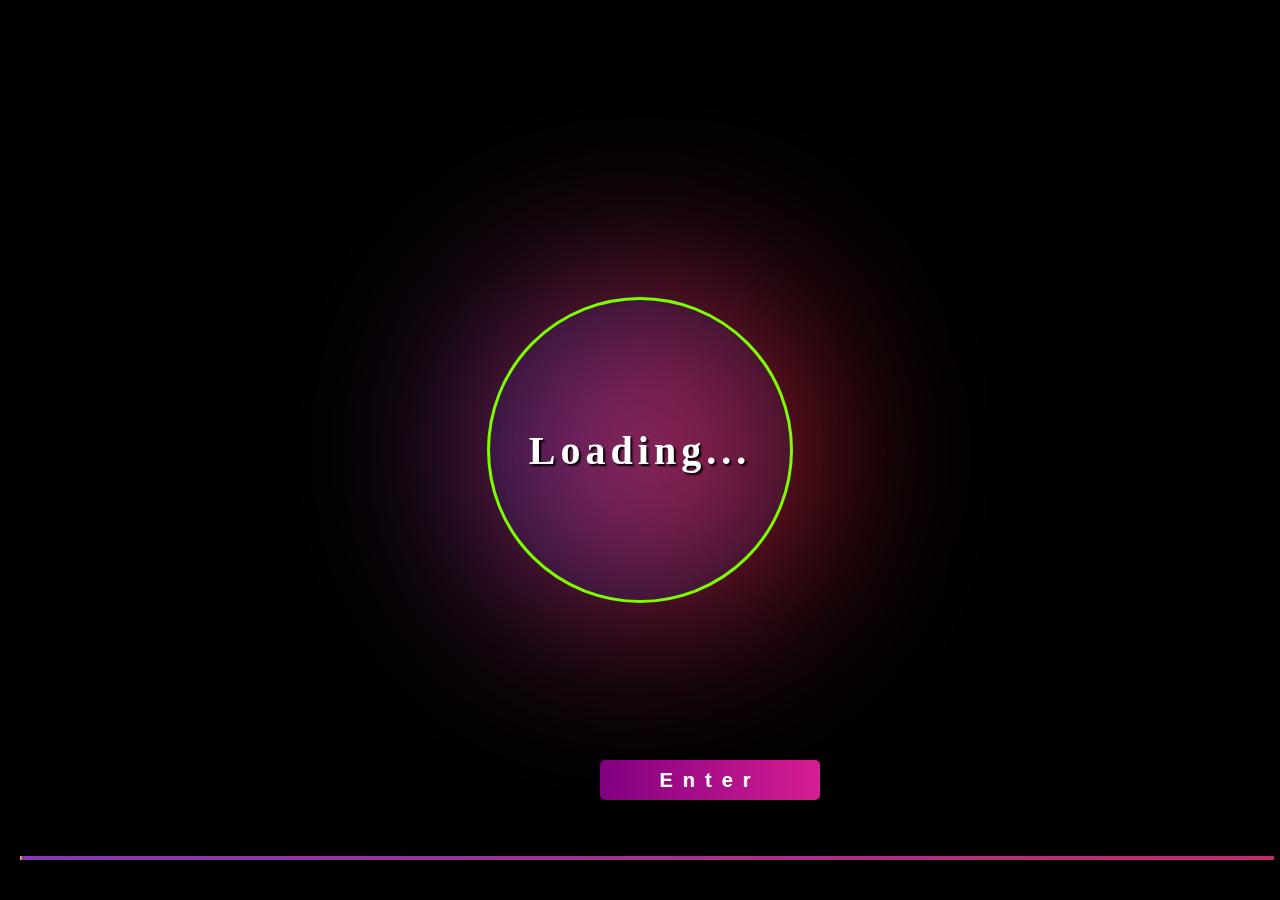
<file: Online-Shoe-Store/index.html>
<!DOCTYPE html>
<html lang="en">
<head>
     <title>Shoe Store</title>
<link rel="stylesheet" href="./home.css">
</head>
<body>
    <div id="loadingpage">
        <div id="logingglow">


            </div>
            <div id="loading">
                <h1 id="loadingheading">Loading...</h1>
        </div>
        <a  target="_blank" href="homepage.html"><button id="entretowebpage" >Enter</button></a>
       
        <div id="loadingbar"></div>

    </div>
</body>
</html>
</file>
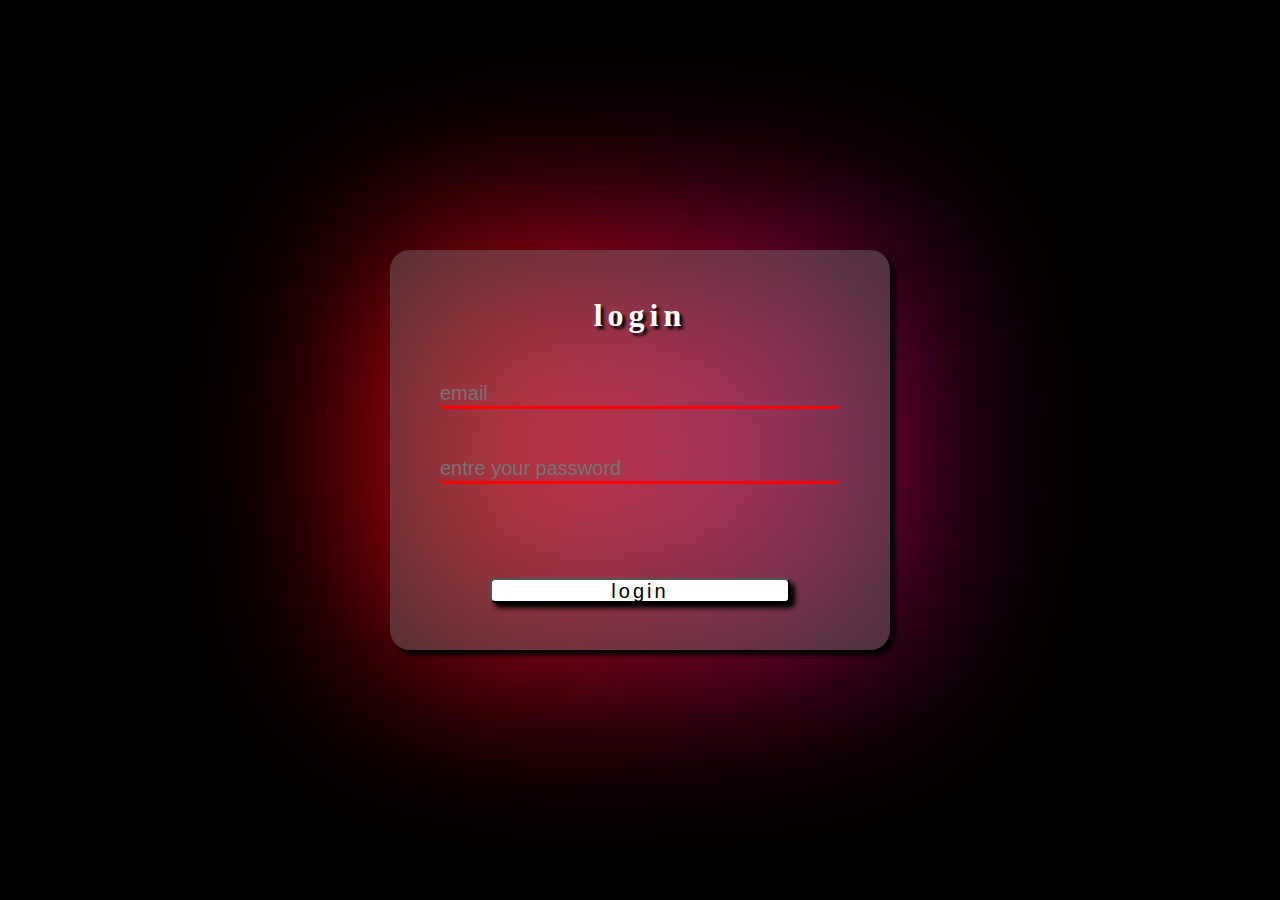
<file: Online-Shoe-Store/login.html>
<!DOCTYPE html>
<html lang="en">
<head>
    <title>Document</title>
    <script src="./signuppage.js" defer></script>
    <style>
        *{
            padding:0px;
            margin:0px;
        }
        body{
            width:100%;
            height:100vh;
            display:flex;
            justify-content: center;
            align-items: center;
            overflow:hidden;
            background-color: black;
        }
        @keyframes colorchange{
            from{
                background-position: 0%;
                transform:skewX(20deg) skewY(20deg) rotate(360deg);
            }
            to{
                background-position: 800%;
                transform:skewX(0deg) skewY(0deg) rotate(0deg);

            }

        }

        .bg{
            width:500px;
            height:400px;
            background-image: linear-gradient(90deg,red,purple,plum,lawngreen,plum,purple,red);
            background-size: 800%;
            background-position: 800%;
            animation-name: colorchange;
            animation-duration: 15s;
            animation-timing-function: linear;
            filter:blur(100px);

        }
.login{
    width:500px;
    height:400px;
    background-color: rgba(128, 128, 128, 0.387);
    position:absolute;
    border-radius: 20px;
    box-shadow: 5px 5px 5px black;
    display:flex;
    justify-content: space-evenly;
    align-items: center;
    flex-direction: column;
        box-shadow: 5px 5px 5px black;

}
.tex{
    width:400px;
    height:25px;
    border:3px solid red;
    border-top:none;
    border-left:none;
    border-right:none;
    background-color:transparent;
    color:white;
    font-size:20px;
    /* box-shadow: 5px 5px 5px black; */
    border-radius:5px;
    outline:none;
}
#btn{
    width:60%;
    background-color: white;
    height:25px;
    border-radius:5px;
    box-shadow: 5px 5px 5px black;
    font-size:20px;
    letter-spacing:3px;

}
#l{
    color:white;
    letter-spacing:5px;
    text-shadow: 3px 3px 3px black;
    font-weight: bold;

}

    </style>
</head>
<body>
<div class="bg"></div>
<div class="login">
<h1 id="l">login</h1>
<input class="tex" id="inp" type="email" placeholder="email">
<input class="tex" id="pass" type="password" placeholder="entre your password">
<h1 id="message"></h1>
<input id="btn" type="submit" value="login" onclick="verify()">
</div>
    
</body>
</html>
</file>
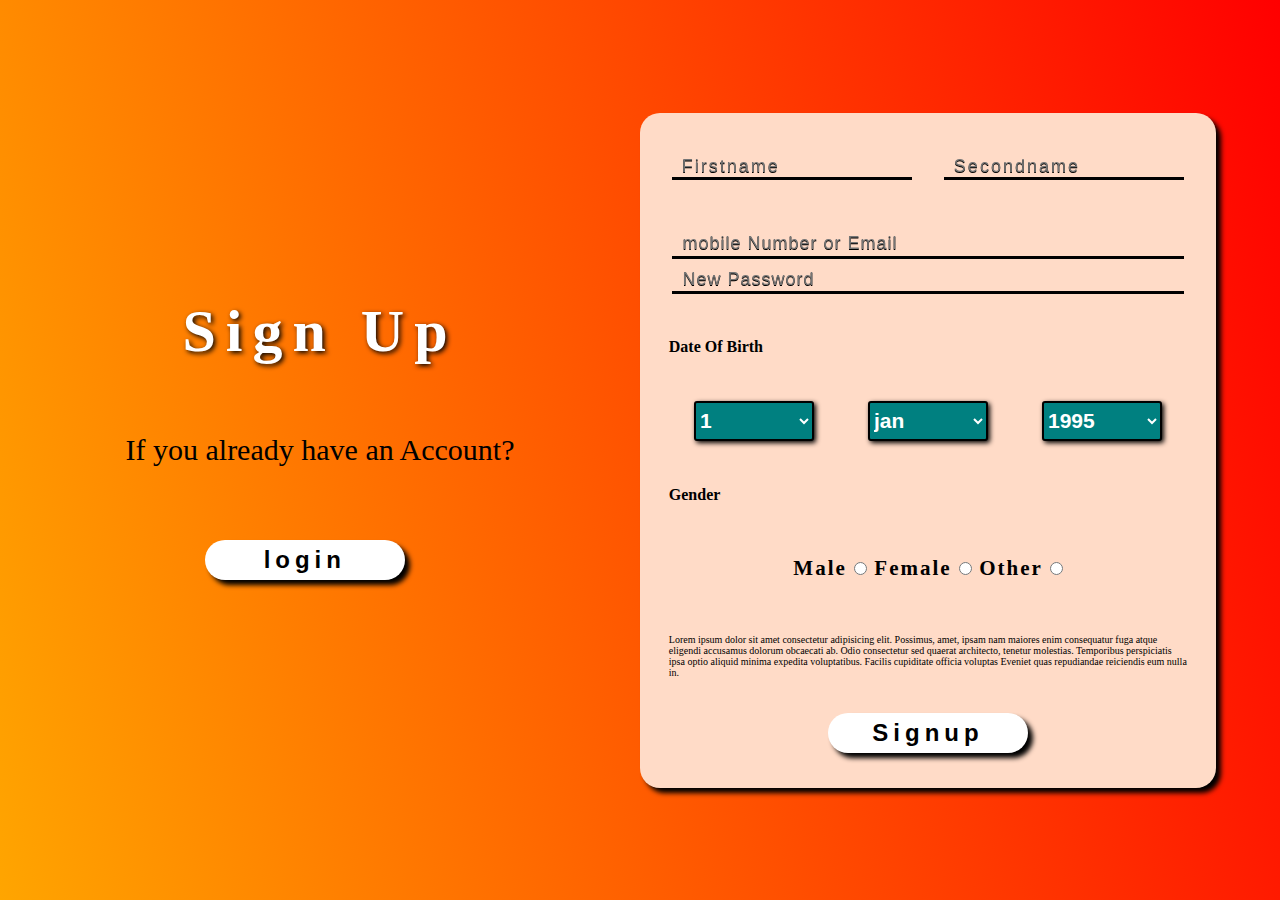
<file: Online-Shoe-Store/signuppage.html>
<!DOCTYPE html>
<html lang="en">
<head>
   <title>Document</title>
   <link rel="stylesheet" href="./signuppage.css" >
   <script src="./signuppage.js" defer></script>
</head>
<body>
    <div id="info">
        <h1 id="headingsignup">Sign Up</h1>
        <p id="signupQus">If you already have an Account?</p>
        <a href="./login.html"><button id="loginbtn">login</button></a>
    </div>
    <div id="signupForm">
        <form action="#">
            <div id="signupContainer">
            <div id="Names">
                <input class="name" typr="text" placeholder="Firstname">
                <input class="name" type="text" placeholder="Secondname">
            </div>
            <div id="Cont">
                <input class="cont" type="text" placeholder="mobile Number or Email">
                <input class="cont" type="password" placeholder="New Password">
            </div>
            <h4>Date Of Birth</h4>
            <div id="dob">
                <select>
                    <option>1</option>
                    <option>2</option>
                    <option>3</option>
                    <option>4</option>
                    <option>5</option>
                    <option>6</option>
                    <option>7</option>
                    <option>8</option>
                    <option>9</option>
                    <option>10</option>
                    <option>11</option>
                    <option>12</option>
                    <option>13</option>
                    <option>14</option>
                    <option>15</option>
                    <option>16</option>
                    <option>17</option>
                    <option>18</option>
                    <option>19</option>
                    <option>20</option>
                    <option>21</option>
                    <option>22</option>
                    <option>23</option>
                    <option>24</option>
                    <option>25</option>
                    <option>26</option>
                    <option>27</option>
                    <option>28</option>
                    <option>29</option>
                    <option>30</option>
                    <option>31</option>
                </select>
                <select>
                    <option >jan</option>
                    <option >Feb</option>
                    <option >Mar</option>
                    <option >Apr</option>
                    <option >May</option>
                    <option >Jun</option>
                    <option >Jul</option>
                    <option >Aug</option>
                    <option >Sep</option>
                    <option >Oct</option>
                    <option >Nov</option>
                    <option >Dec</option>
                </select>
                <select>
                    <option >1995</option>
                    <option >1996</option>
                    <option >1997</option>
                    <option >1998</option>
                    <option >1999</option>
                    <option >2000</option>
                    <option >2001</option>
                    <option >2002</option>
                    <option >2003</option>
                    <option >2004</option>
                    <option >2005</option>
                    <option >2006</option>
                    <option >2007</option>
                    <option >2008</option>
                    <option >2009</option>
                    <option >2010</option>
                    <option >2011</option>
                    <option >2012</option>
                    <option >2013</option>
                    <option >2014</option>
                    <option >2015</option>
                    <option >2016</option>
                </select>
            </div>
            <h4>Gender</h4>
            <div id="gender">
                <label>Male</lable>
                <input type="radio" name="Gender" oninput="genderSel('Male')">
                <lable>Female</lable>
                <input type="radio" name="Gender" oninput="genderSel('Female')">
                <lable>Other</lable>
                <input type="radio" name="Gender" oninput="genderSel('Other')">
            </div>
            <p id="term">Lorem ipsum dolor sit amet consectetur adipisicing elit. Possimus, amet, ipsam nam maiores enim consequatur fuga atque eligendi accusamus dolorum obcaecati ab.
                 Odio consectetur sed quaerat architecto, tenetur molestias. Temporibus perspiciatis ipsa optio aliquid minima expedita voluptatibus. Facilis cupiditate officia voluptas
                 Eveniet quas repudiandae reiciendis eum nulla in.</p>
                 <input type="submit" value="Signup" id="signup" onclick="storeTheData()">
                </div>
        </form>
    </div>
    
</body>
</html>
</file>
<file: Online-Shoe-Store/home.css>
*{
        padding:0px;
        margin:0px;
       }
       body{
        scroll-behavior: smooth;
       }
        
       #loadingpage{
           width:100wh;
           height:100vh;
           background-color: black;
           display:flex;
           justify-content: center;
           align-items: center;
           
       }
       #logingglow{
           width:300px;
           height:300px;
           background-image: linear-gradient(90deg,#833ab4,#fd1d1d,#fcb045,#fd1d1d,#833ab4);
           background-position: 400%;
           background-size:400%;
           border-radius: 100%;
           filter:blur(100px);
           animation: glow 5s infinite ease-in-out;
           position:absolute;
       }
       @keyframes glow{
           from{
             background-position:400%;
            border-radius: 79% 21% 76% 24% / 26% 69% 31% 74% ;
           }
           to{
               background-position:0%;
               border-radius:   44% 56% 51% 49% / 49% 44% 56% 51% ;
           }
       }
       #loading{
           width:300px;
           height:300px;
           position:absolute;
           filter:blur(0px);
           background-color:rgba(60, 67, 199, 0.116);
           border-radius: 100%;
           border:3px solid lawngreen;
           animation:load 5s infinite linear;
           display:flex;
           align-items:center;
           justify-content:center;
     
       }
       @keyframes load {
           0%,100%,50%{
               border-radius: 29% 71% 58% 42% / 76% 61% 39% 24%  ;
           }
          20%,80% {
           border-radius:75% 25% 58% 42% / 30% 61% 39% 70%  ;
           }
           40%,60%{
               border-radius:75% 25% 77% 23% / 30% 76% 24% 70%  ;
           }
       }
       #loadingheading{
         font-size:40px;
         letter-spacing:5px;
         color:white;
         text-shadow:2px 2px 2px black;
         /* font-family: 'Castoro Titling'; */
      
          }
       #loadingbar{
           width:98vw;
           height:4px;
           background-image:linear-gradient(90deg,#833ab4,#fd1d1d,#fcb045);
           position :absolute;
           bottom:40px;
           left:20px;
           background-size:400%;
           background-position:400%;
           animation:loadingbar 5s linear 3;
       }
       @keyframes loadingbar {
          from{
           background-position:0%;
           width:0px;
          } 
          to{
           background-position:400%;
           width:98vw;
           }
       }
       #entretowebpage{
           width:220px;
           height:40px;
           position:absolute;
           bottom:100px;
           left:600px;
           background-image:linear-gradient(90deg,purple,rgb(214, 29, 146));
           border:none;
           outline:none;
           box-shadow: 2px 2px 2px black;
           font-size:20px;
           font-weight:bold;
           letter-spacing:10px;
           color:white;
           border-radius:5px;
       }
       #entretowebpage:hover{
         animation:giggle 0.5s             
       }
        
       @keyframes giggle {
           0%,100%{
               transform: rotate(0deg) skew(0deg);
           }
           35%,75%{
               transform: rotate(-10deg) skewY(0deg) skewX(20deg);
           }
           55%,85%{
               transform: rotate(10deg) skewX(-20deg) skewY(0deg);
           }
      }

    header{
    width:100%;
    height:100vh;
    overflow: hidden;
    position:absolute;
    top:0px;
    display:flex;
    align-items: center;
    justify-content:center;

}
 #headervid{
    width:100%;
    position:absolute;
    /* bottom:-40px; */
    filter:brightness(40%);
}
#navbar{
    width:100%;
    height:60px;
    background-color: black;
    position:absolute;
    top:0px;
    z-index:1;
    display:flex;
    justify-content: start;
    column-gap:50px;
    align-items: center;

}
img{
    width:60px;
    margin-left:30px;
}
h4{
    color:white;
    
    font-family: 'Libre Baskerville', serif;
    letter-spacing: 3px;
    cursor:pointer;
}
#login{
    position:absolute;
    right:20px;
}
#morning{
    font-size: 80px;
    font-family: 'Libre Baskerville', serif;
    z-index: 2;
    color:white;
    letter-spacing: 10px;
    text-shadow: 5px 5px 5px black;
    position:absolute;
    top:200px;
    animation:heading 2s ease-in 1; 
}
@keyframes heading {
    from{
        transform: translate(-800px);
        filter: opacity(0.5);
    }
    to{
        transform: translate(0px); 
        filter: opacity(5);
    }
}
#searchbar{
    width:80%;
    height:40px;
    background-color:white;
    z-index: 3;
    border-radius: 20px;
    display: flex;
    justify-content: space-evenly;
    align-items: center;
    box-shadow: 5px 5px  5px black;
    position:absolute;
    top:350px;
    animation:searchbaranim 2s ease-in-out 1; 


}
@keyframes searchbaranim {
    from{
        transform: translate(800px);
        filter: opacity(0);
    }
    to{
        transform: translate(0px);
    }
}
#searchtext{
    width:90%;
    height: 100%;
    background-color: transparent;
    border:none;
    outline:none;
    color:blueviolet;
    font-size: 24px;
   
}
i{
cursor:pointer;
}
#godown,#csgodown{
    
    font-size: 60px;
    z-index: 4;
    font-family: 'Foldit', cursive;
    position: absolute;
    bottom:0px;
    right:50%;
    cursor:pointer;

} 
#godown:hover{
    animation:giggle 0.2s linear ;
    cursor: pointer;
}
/* @keyframes giggle {
    from{
       transform: rotateX(20deg) rotateX(-20deg);
    }
    to{
        transform: rotate(0deg);
    } 
}*/
#csgodown{
    bottom:0px;
    font-size: 40px;
    transform: rotate(180deg);
}  
#csgodown:hover{
    animation:giggle 0.2s linear ;
    cursor: pointer;
}
#latestsectionbar{
    width:100%;
    height:100vh;
    background-color: rgb(80, 80, 80);
    position:absolute;
    top:100vh;
    display:flex;
    align-items: center;
    justify-content: space-evenly;

}
.shoeRot{
width:260px;
height:260px;
background-color: rgba(128, 128,128, 0.53);
box-shadow: 5px 5px 5px black;
border-radius: 5px;
display: flex;
justify-content: center;
align-items:center ;
transition: all 0.5s;
position: relative;
}
.LSshoe{
    width:80%;
    filter:drop-shadow(5px 5px 5px black);
    transition: all 0.2s;
}
.shoeRot:hover .LSshoe{

    transform: rotate(-65deg) translateX(-50px) translateY(-130px) scale(1.3);
}
.shoeRot:hover{
    transform: scale(1.2);
}
.LSname{
    position:absolute;
    top:5px;
    color:rgb(214, 16, 16);
    text-shadow: 2px 2px 5px black;
    font-size: 20px;
    font-weight: bold;
    display:none; 
}
.LSpara{
    width:120px;
    position: absolute;
    top:60px;
    left:40%;
    font-size: 15px;
    color:white;
    text-align: center;
    text-shadow: 2px 2px 5px black;
    display:none; 
}
.money{
    font-weight: bold;
    position: absolute;
    bottom:50px;
    text-shadow: 2px 2px 5px black;
    display:none; 
}
.LSbtn{
    position: absolute;
    bottom:10px;  
    width:80px;
    height: 30px;
    border-radius: 40px;
    border: none;
    outline:none;
    background-color:darkblue;
    color:white;
    box-shadow: 5px 5px 5px black;
     display:none;  
     cursor:pointer;     
}
.LSbtn:hover
{
    background-color:yellow;
    color:black;  
}

.shoeRot:hover .LSname,.shoeRot:hover .LSpara,.shoeRot:hover .money,.shoeRot:hover .LSbtn{
    display:block;
}
#LSheading{
    font-size: 80px;
    color:white;
    position: absolute;
    top:10px;
    text-shadow: 5px 5px 5px black;

}
#Catagorysec{
    width:100%;
    height:100vh;
    background-color: black;
    position: absolute;
    top:200vh;
    display: flex;
    justify-content:space-evenly;
    align-items:space-evenly;
    flex-wrap: wrap;
    column-gap: 100px;
}
#CSheading{
    color:white;
    font-size: 80px;
    font-weight: bold;
    text-shadow: 5px 5px 5pxblack;
    letter-spacing: 3px;
    position: absolute;
    top:5px;
}
.cstasec{
    width:150px;
    height:150px;
    background-color: gray;
    position: relative;
    top:130px;
    box-shadow: 5px 5px 5px black;
    background-position: center;
    background-size: 160% 100%;
    background-repeat: no-repeat;
    border-radius: 5px;
    color:white;
    font-weight: bold;
    text-shadow: 5px 5px 5px black;
    font-size: 21px;
    display:flex;
    align-items: center;
    justify-content: center;
    transition: transform 0.2s;
}
.cstasec:hover{
    transform: scale(1.3);
}

#Lifestyle{
    background-image: url("D:/Web Technology/Online-Shoe-Store/assets/img/life.jpg");
}
#Jordan{
    background-image: url("D:/Web Technology/Online-Shoe-Store/assets/img/jordan.jpg");
}
#Running{
    background-image: url("D:/Web Technology/Online-Shoe-Store/assets/img/running.jpg");
}
#Basketball{
    background-image: url("D:/Web Technology/Online-Shoe-Store/assets/img/basketball.jpg");
}
#Football{
    background-image: url("D:/Web Technology/Online-Shoe-Store/assets/img/football.jpg");
}
#Traininggym{
    background-image: url("D:/Web Technology/Online-Shoe-Store/assets/img/gym.jpg");
}
#Skateboarding{
    background-image: url("D:/Web Technology/Online-Shoe-Store/assets/img/skete.jpg");
}
#Golf{
    background-image: url("D:/Web Technology/Online-Shoe-Store/assets/img/golf.jpg");
}
#Tennis{
    background-image: url("D:/Web Technology/Online-Shoe-Store/assets/img/tennis.jpg");
}
#Walking{
    background-image: url("D:/Web Technology/Online-Shoe-Store/assets/img/walk.jpg");
}
a{
    cursor:pointer;
    text-decoration: none;
} 
#categorysection{
    top:10px;
}
footer{
    width:100%;
    height:80px;
    position:absolute;
    top:300vh;
    background-color: gray;
    display: flex;
    align-items: center;
}
.fa-brands{
    font-size: 30px;
    padding-left: 30px;
    position: relative;
    left:35vw;
}
#copyrt{
    font-size: 16px;
    font-weight: bold;
    padding-left: 30px;
}
h4:hover{
    color:red;
}
</file>
<file: Online-Shoe-Store/signuppage.css>
*{
    padding:0px;
    margin:0px;
}
body{
    width:100%;
    height:100vh;
    background-image: linear-gradient(75deg,orange,red);
}
/* form{
    width:100%;
    height:100%;
    display:flex;
    justify-content:center ;
    align-items: center;
} */
#info,#signupForm{
    width:50%;
    height:100%;
    float:left;
    display: flex;
    justify-content: center;
    align-items: center;
}
#headingsignup{
    position: absolute;
    top:33%;
    font-size: 60px;
    color: white;
    letter-spacing: 10px;
    text-shadow: 2px 2px 5px black;
}
#signupQus{
  font-size: 30px;
}
a{
    position: absolute;
    top:60%;
    left:16%;
}
#loginbtn{
    position: absolute;
    top:60%;
    width:200px;
    height:40px;
    font-size: 24px;
    letter-spacing: 5px;
    font-weight: bold;
    border-radius: 20px;
    border: none;
    box-shadow: 5px 5px 5px black;
    background-color: white;
    transition: transform 0.2s;
}
#loginbtn:hover{
    background-color: orangered;
    color: white;
    cursor: pointer;
    transform: scale(1.1);
}
#signupContainer{
    width:90%;
    height:75vh;
    background-color: rgb(255, 219, 199);
    border-radius: 20px;
    box-shadow: 5px 5px 5px black;
    display:flex;
    flex-direction:column;
    justify-content: space-evenly;
    align-items: center;
    /* box-shadow: rgba(0, 0, 0, 0.3) 0px 19px 38px, rgba(0, 0, 0, 0.22) 0px 15px 12px; */
}
#Names{
    width:100%;
    height:40px;
    display:flex;
    justify-content:space-evenly ;
    align-items: center;
}
.name{
    width:40%;
    height:50%;
    border: 2px solid black;
    background-color: transparent;
    border-top: none;
    border-left: none;
    border-right: none;
    outline: none;
    font-size: 18px;
    padding-left: 10px;
    filter:drop-shadow(0px 1px 0px black);
    letter-spacing: 2px;
}
#Cont{
    width:100%;
    height:80px;
   
    display: flex;
    flex-direction: column;
    justify-content: space-evenly;
    align-items: center;
}
.cont{
width:87%;
height:24px;
border: 2px solid black;
background-color: transparent;
border-top: none;
border-left: none;
border-right: none;
outline: none;
font-size: 18px;
padding-left: 10px;
filter:drop-shadow(0px 1px 0px black);
letter-spacing: 1px;
}
h4{
    width:90%;
}
#dob,#gender{
    width:100%;
    height:60px;
    display: flex;
    justify-content: space-evenly;
    align-items: center;
}
select{
    width:120px;
    height:40px;
    background-color: teal;
    font-size: 21px;
    font-weight: bold;
    border: 2px solid black;
    color: white;
    border-radius: 3px;
    box-shadow: 2px 2px 5px black;
    cursor: pointer;
}
label{
    font-size: 21px;
    font-weight: bold;
    letter-spacing: 2px;
}
#term{
    font-size: 10px;
    width:90%;
}
#signup{
    width:200px;
    height:40px;
    font-size: 24px;
    letter-spacing: 5px;
    font-weight: bold;
    border-radius: 20px;
    border: none;
    box-shadow: 5px 5px 5px black;
    background-color: white;
    cursor: pointer;
}
</file>
